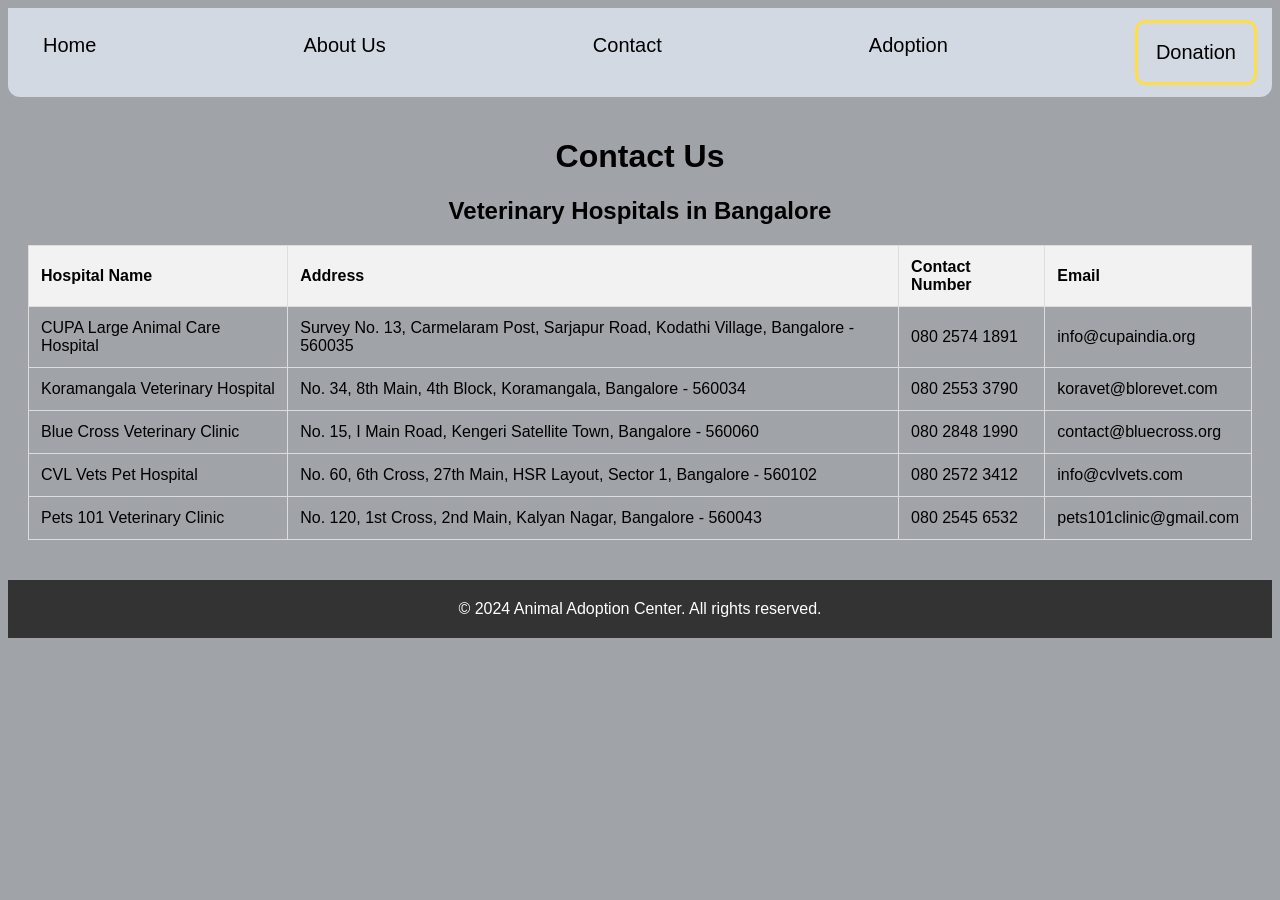
<file: contact.html>
<!DOCTYPE html>
<html>
<head>
	<meta name="viewport" content="width=device-width, initial-scale=1.0">
	<link rel="icon" type="image/x-icon" href="images/logo.jpeg">
	<link rel="stylesheet" type="text/css" href="contact.css">
	<title>Animal Rescue</title>
	<style>
        body {
            font-family: Arial, sans-serif;
            background-color: #a0a3a8;
        }
        .container {
            padding: 20px;
        }
        h1, h2 {
            text-align: center;
        }
        table {
            width: 100%;
            border-collapse: collapse;
            margin: 20px 0;
        }
        th, td {
            padding: 12px;
            text-align: left;
            border: 1px solid #ddd;
        }
        th {
            background-color: #f2f2f2;
        }
        footer {
	    background-color: #333;
	    color: #fff;
	    padding: 20px 0;
	    text-align: center;
	}

	footer p {
	    margin: 0;
	}
    </style>
</head>


<body>
	<div class="navbar">
        <a href="index.html">Home</a>
        <a href="aboutus.html">About Us</a>
        <a href="contact.html">Contact</a>
        <a href="adaption.html">Adoption</a>
        <a href="donation.html">Donation</a>
    </div>

    <div class="container">
        <h1>Contact Us</h1>
        <h2>Veterinary Hospitals in Bangalore</h2>
        <table>
            <thead>
                <tr>
                    <th>Hospital Name</th>
                    <th>Address</th>
                    <th>Contact Number</th>
                    <th>Email</th>
                </tr>
            </thead>
            <tbody>
                <tr>
                    <td>CUPA Large Animal Care Hospital</td>
                    <td>Survey No. 13, Carmelaram Post, Sarjapur Road, Kodathi Village, Bangalore - 560035</td>
                    <td>080 2574 1891</td>
                    <td>info@cupaindia.org</td>
                </tr>
                <tr>
                    <td>Koramangala Veterinary Hospital</td>
                    <td>No. 34, 8th Main, 4th Block, Koramangala, Bangalore - 560034</td>
                    <td>080 2553 3790</td>
                    <td>koravet@blorevet.com</td>
                </tr>
                <tr>
                    <td>Blue Cross Veterinary Clinic</td>
                    <td>No. 15, I Main Road, Kengeri Satellite Town, Bangalore - 560060</td>
                    <td>080 2848 1990</td>
                    <td>contact@bluecross.org</td>
                </tr>
                <tr>
                    <td>CVL Vets Pet Hospital</td>
                    <td>No. 60, 6th Cross, 27th Main, HSR Layout, Sector 1, Bangalore - 560102</td>
                    <td>080 2572 3412</td>
                    <td>info@cvlvets.com</td>
                </tr>
                <tr>
                    <td>Pets 101 Veterinary Clinic</td>
                    <td>No. 120, 1st Cross, 2nd Main, Kalyan Nagar, Bangalore - 560043</td>
                    <td>080 2545 6532</td>
                    <td>pets101clinic@gmail.com</td>
                </tr>
            </tbody>
        </table>
    </div>

    <footer>
        <p>&copy; 2024 Animal Adoption Center. All rights reserved.</p>
    </footer>
</body>
</html>

</body>
</html>
</file>
<file: contact.css>
.navbar {
    position: sticky;
    top: 0;
    width: 100%;
    overflow: hidden;
    margin: 0;
    padding: 0px;
    font-size: 20px;
    display: flex;
    justify-content: space-between;
    border-radius: 0 0 12px 12px;
    background-color: #d3d9e3;
    z-index: 1000; /* Ensures the navbar is above other content */
}

.navbar a {
    display: block;
    color: black;
    text-align: center;
    margin: 12px 15px;
    padding: 14px 20px;
    text-decoration: none;
    border-radius: 10px;
}

.navbar a:hover {
    background-color: #e65073;
    color: black;
    cursor: progress;
}

.navbar a:nth-child(5) {
    border: 3.5px solid #FFDD43;
    padding: 18px;
}
.section {
            padding: 20px;
            margin: 20px 0;
            background-color: #f4f4f4;
            border-radius: 5px;
        }
</file>
